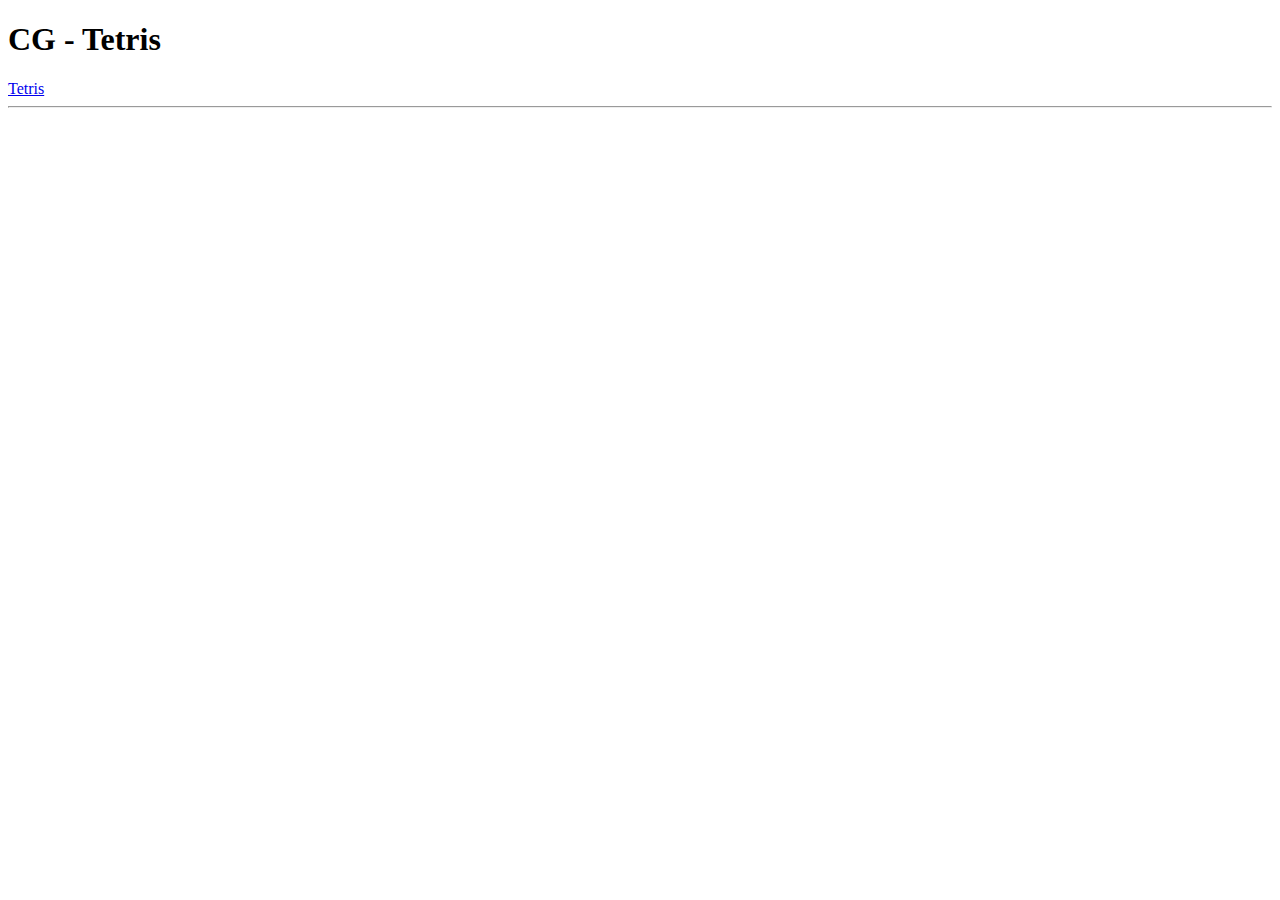
<file: index.html>
<!DOCTYPE HTML PUBLIC "-//W3C//DTD HTML 4.01 Transitional//EN"
"http://www.w3.org/TR/html4/loose.dtd">
<html xmlns="http://www.w3.org/1999/xhtml">
    <head>
        <title>CG - Tetris</title>
    </head>
    <body>
		<h1>CG - Tetris</h1>
		<a href="Tetris/Tetris.html">Tetris</a>
		<hr/>
    </body>
</html>
</file>
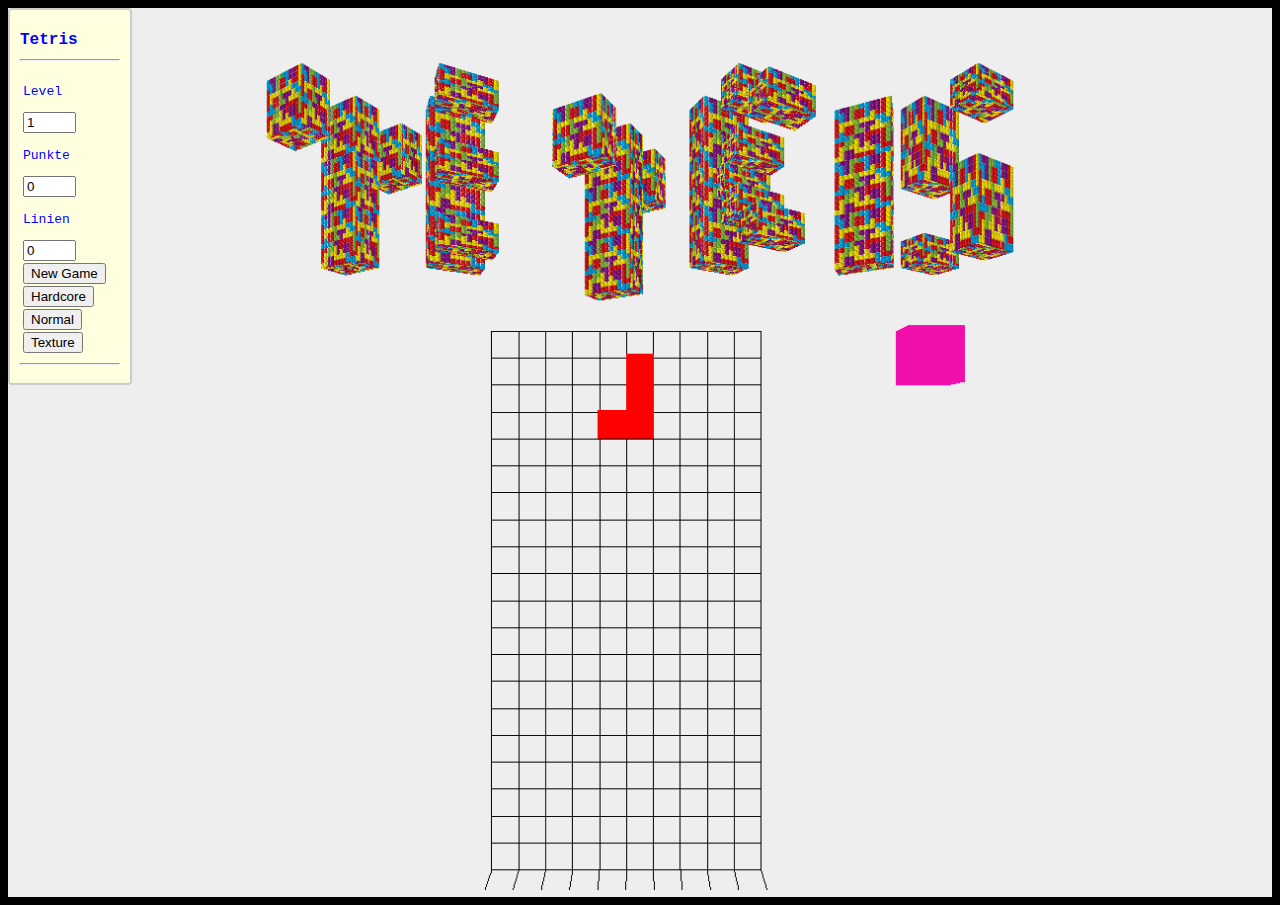
<file: Tetris/Tetris.html>
<!DOCTYPE HTML PUBLIC "-//W3C//DTD HTML 4.01 Transitional//EN"
"http://www.w3.org/TR/html4/loose.dtd">
<html xmlns="http://www.w3.org/1999/xhtml">
	<head>
		<title>CG - Tetris</title>
		<link rel="stylesheet" type="text/css" href="../Resources/CSS/style.css"/>
		<script src="../Resources/Three/build/three.js" type="text/javascript"></script>
		<script src="Tetris.js" type="text/javascript"></script>
		<script src="Field.js" type="text/javascript"></script>
		<script src="Tetrominoes.js" type="text/javascript"></script>
		<script src="GraphicalFeatures.js" type="text/javascript"></script>
	    <script src="Game.js" type="text/javascript"></script>
		<script src="Engine.js" type="text/javascript"></script>
	

	</head>
	<body onload="init()">
	
	<div style="background-color:#FFFFE0;width:100px;">
		<h1 style="color:blue" >Tetris</h1>
		<hr/>
		<table cols="3">
			<tr>
				<td style="color:blue"  colspan="3"><p>Level</p><input type="text" id="level" value=1  /></td>
			</tr>
			<tr>
				<td style="color:blue"  colspan="3"><p>Punkte</p><input type="text" id="punkte" value=0 /></td>
			</tr>
				<tr>
			<td style="color:blue"  colspan="3"><p>Linien</p><input type="text" id="linien" value=0  /></td>
				</tr>
			<tr>
				<td><button id="btnNewGame" type="button" value="New Game" onclick="newGame()">New Game</button>
			</tr>
			<tr>
				<td><button id="Hardcore" type="button" value="Hardcore" onclick="setModeTrue()">Hardcore</button>
			</tr>
			<tr>
				<td><button id="Normal" type="button" value="Normal" onclick="setModeFalse()">Normal</button>
			</tr>
			<tr>
        <td><button id="PrintField" type="button" value="Texture" onclick="setTexture()">Texture</button>
      </tr>
		</table>
		<hr/>
		</div>
		
	</body>
</html>
</file>
<file: Resources/CSS/style.css>
body {
   background-color:#000000;
  }
p
{
	font-family: "Courier New", Courier, monospace;
	font-size: 13px;
}
td {
	
color: white;
}
tr{
color: white;
}
h1
{
	font-size: 16px;
	font-family: "Courier New", Courier, monospace;
	color: white;
}

h2
{
	font-size: 14px;
	font-family: "Courier New", Courier, monospace;
color: white;
}

a
{ 
	background-color: #445566;
	font-size: 14px;
	border: 1px;
	display: block;
	font-family: "Courier New", Courier, monospace;
	color: white;
}

canvas 
{
	width: 100%;
	height: 100%
}

div
{
	position: fixed;
	padding: 10px;
	border-top-left-radius: 4px; 
	border-top-right-radius: 4px; 
	border-bottom-left-radius: 4px;
	border-bottom-right-radius: 4px;
	border: 2px solid #cccccc;
}

input
{
	width:45px;
}

td
{
	padding-bottom: 0px;
	padding-top: 0px;
	margin-bottom: 0px;
	margin-top:0px;
}
</file>
